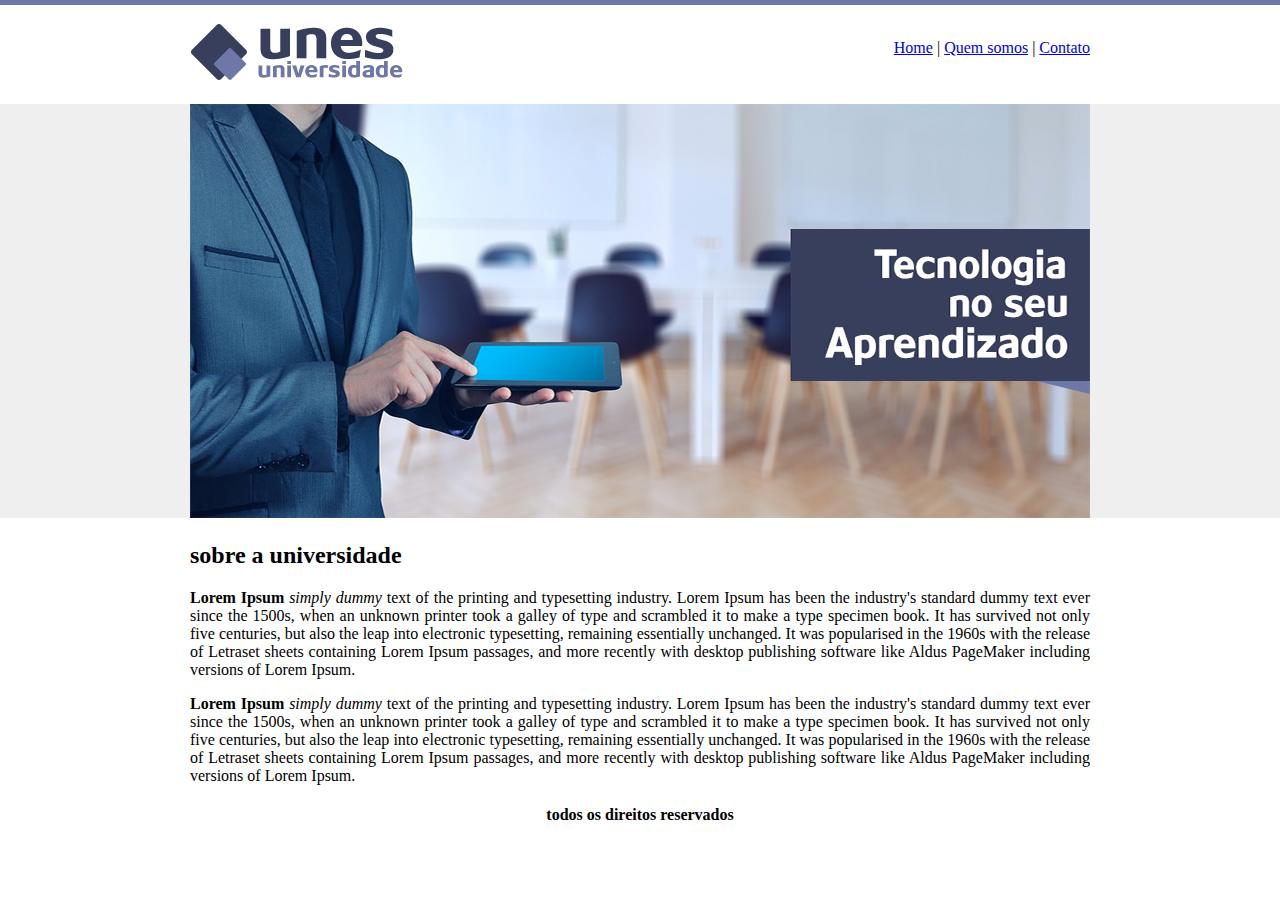
<file: index.html>
<!DOCTYPE html>
<html lang="pt-br">

<head>
    <meta charset="UTF-8">
    <meta http-equiv="X-UA-Compatible" content="IE=edge">
    <meta name="viewport" content="width=device-width, initial-scale=1.0">
    <title>Unes-pagina inicial</title>
    <link rel="stylesheet" href="CSS/styles.css">
</head>

<body background="images/fundo.png">
    <header>
        <div id="logo">
            <section>
                <img src="images/logo.png" alt="logo" id="img1">
            </section>
            <section class="lista">
                <ul>
                    <li class="li"><a href="index.html">Home</a> |</li>
                    <li class="li"><a href="quem-somos.html">Quem somos</a> |</li>
                    <li class="li"><a href="contatos.html">Contato</a></li>
                </ul>
            </section>
        </div>
    </header>
    <div>
        <img src="images/capa.png" alt="capa" id="capa">
    </div>
    <div>
        <h2>sobre a universidade</h2>
        <p><strong>Lorem Ipsum</strong> <em>simply dummy</em> text of the printing and typesetting industry.
            Lorem Ipsum has been the
            industry's standard
            dummy text ever since the 1500s, when an unknown printer took a galley of type and scrambled it to
            make a type specimen
            book. It has survived not only five centuries, but also the leap into electronic typesetting,
            remaining essentially
            unchanged. It was popularised in the 1960s with the release of Letraset sheets containing Lorem
            Ipsum passages, and more
            recently with desktop publishing software like Aldus PageMaker including versions of Lorem Ipsum.
        </p>
        <p><strong>Lorem Ipsum</strong> <em>simply dummy</em> text of the printing and typesetting industry.
            Lorem Ipsum has been the
            industry's standard
            dummy text ever since the 1500s, when an unknown printer took a galley of type and scrambled it to
            make a type specimen
            book. It has survived not only five centuries, but also the leap into electronic typesetting,
            remaining essentially
            unchanged. It was popularised in the 1960s with the release of Letraset sheets containing Lorem
            Ipsum passages, and more
            recently with desktop publishing software like Aldus PageMaker including versions of Lorem Ipsum.
        </p>
    </div>
    <div>
        <h4>todos os direitos reservados</h4>
    </div>
</body>

</html>
</file>
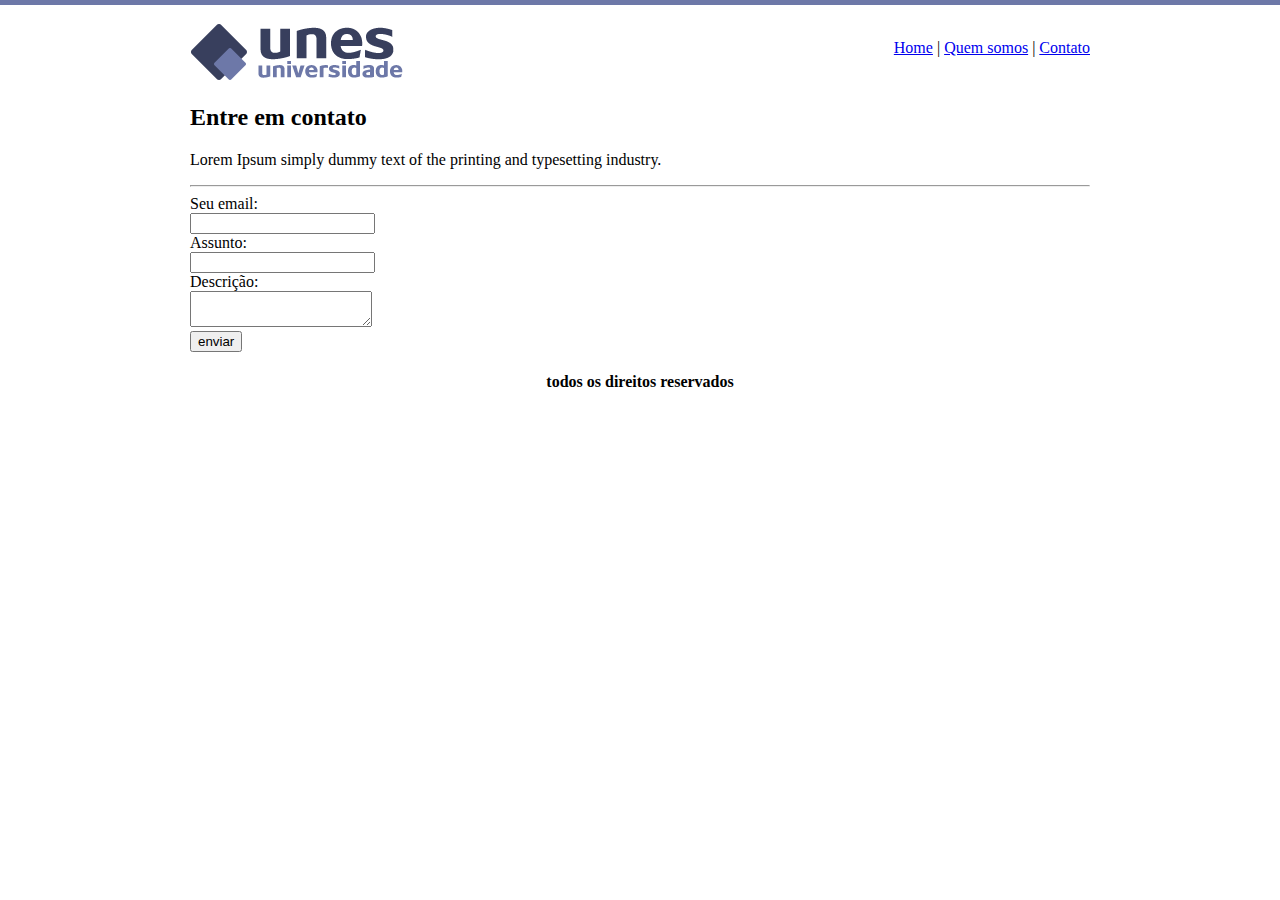
<file: contatos.html>
<!DOCTYPE html>
<html lang="pt-br">

<head>
    <meta charset="UTF-8">
    <meta http-equiv="X-UA-Compatible" content="IE=edge">
    <meta name="viewport" content="width=device-width, initial-scale=1.0">
    <title>Unes-contatos</title>
    <link rel="stylesheet" href="CSS/styles.css">
</head>

<body background="images/fundo2.png">
    <header>
        <div id="logo">
            <section>
                <img src="images/logo.png" alt="logo" id="img1">
            </section>
            <section>
                <ul>
                    <li class="li"><a href="index.html">Home</a> |</li>
                    <li class="li"><a href="quem-somos.html">Quem somos</a> |</li>
                    <li class="li"><a href="contatos.html">Contato</a></li>
                </ul>
            </section>
        </div>
    </header>
    <div>
        <h2>Entre em contato</h2>
        <p> Lorem Ipsum simply dummy text of the printing and
            typesetting industry.
        </p>
        <hr>
        <form action="">
            Seu email: <br>
            <input type="email" name="email"><br>
            Assunto: <br>
            <input type="text" name="texto"><br>
            Descrição: <br>
            <textarea></textarea><br>
            <input type="button" value="enviar">
        </form>
    </div>
    <div>
        <h4>todos os direitos reservados</h4>
    </div>
</body>

</html>
</file>
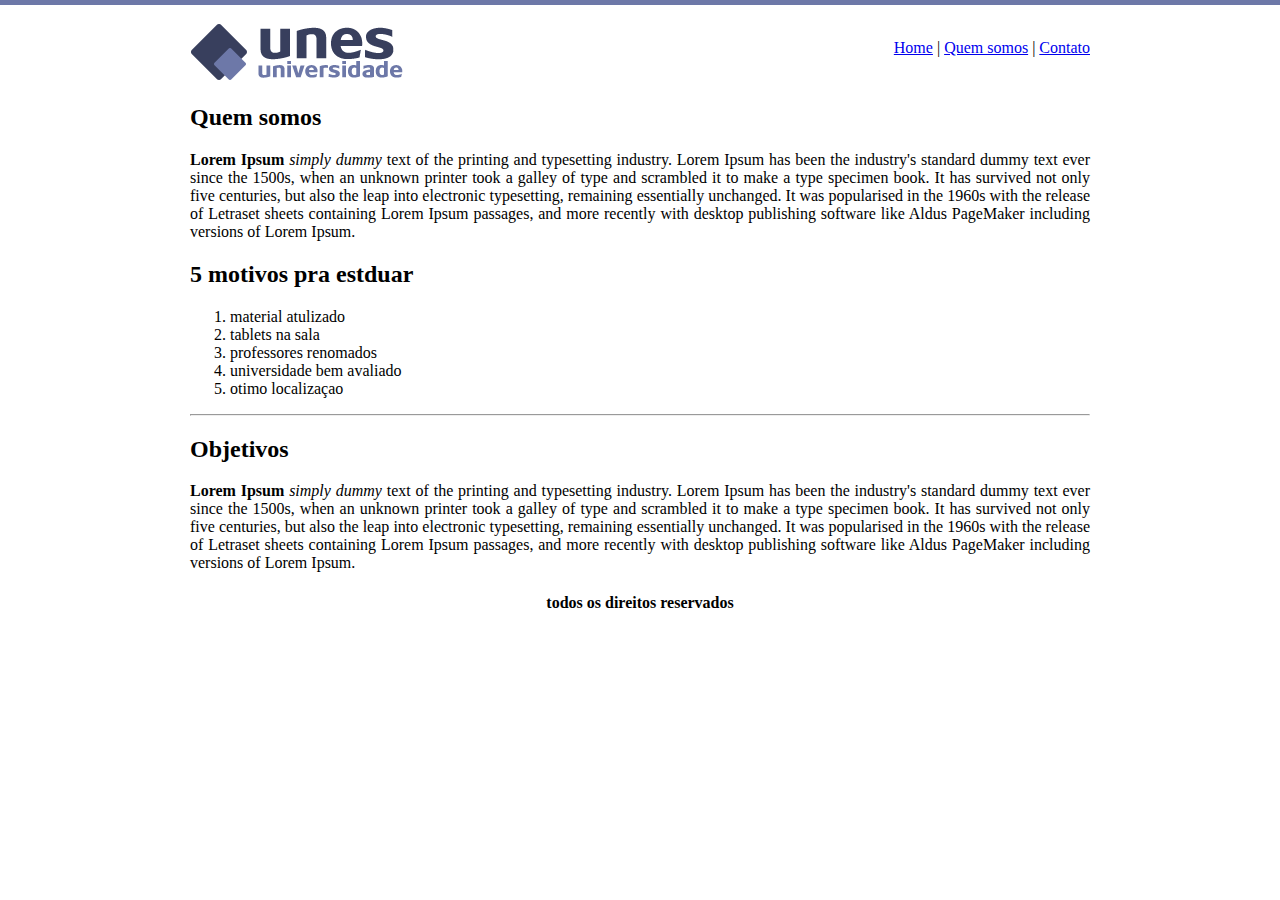
<file: quem-somos.html>
<!DOCTYPE html>
<html lang="pt-br">

<head>
    <meta charset="UTF-8">
    <meta http-equiv="X-UA-Compatible" content="IE=edge">
    <meta name="viewport" content="width=device-width, initial-scale=1.0">
    <title>Unes-quem somos</title>
    <link rel="stylesheet" href="CSS/styles.css">
</head>

<body background="images/fundo2.png">
    <header>
        <div id="logo">
            <section>
                <img src="images/logo.png" alt="logo" id="img1">
            </section>
            <section>
                <ul>
                    <li class="li"><a href="index.html">Home</a> |</li>
                    <li class="li"><a href="quem-somos.html">Quem somos</a> |</li>
                    <li class="li"><a href="contatos.html">Contato</a></li>
                </ul>
            </section>
        </div>
    </header>
    <div>
        <h2>Quem somos</h2>
        <p><strong>Lorem Ipsum</strong> <em>simply dummy</em> text of the printing and
            typesetting industry. Lorem Ipsum has been the
            industry's standard
            dummy text ever since the 1500s, when an unknown printer took a galley of type and scrambled it to
            make a type specimen
            book. It has survived not only five centuries, but also the leap into electronic typesetting,
            remaining essentially
            unchanged. It was popularised in the 1960s with the release of Letraset sheets containing Lorem
            Ipsum passages, and more
            recently with desktop publishing software like Aldus PageMaker including versions of Lorem Ipsum.
        </p>
        <h2>5 motivos pra estduar</h2>
        <ol>
            <li>material atulizado</li>
            <li>tablets na sala</li>
            <li>professores renomados</li>
            <li>universidade bem avaliado</li>
            <li>otimo localizaçao</li>
        </ol>
        <hr>
        <h2>Objetivos</h2>
        <p><strong>Lorem Ipsum</strong> <em>simply dummy</em> text of the printing and
            typesetting industry.
            Lorem Ipsum has been the
            industry's standard
            dummy text ever since the 1500s, when an unknown printer took a galley of type and scrambled it to
            make a type specimen
            book. It has survived not only five centuries, but also the leap into electronic typesetting,
            remaining essentially
            unchanged. It was popularised in the 1960s with the release of Letraset sheets containing Lorem
            Ipsum passages, and more
            recently with desktop publishing software like Aldus PageMaker including versions of Lorem Ipsum.
        </p>
    </div>
    <div>
        <h4>todos os direitos reservados</h4>
</body>

</html>
</file>
<file: CSS/styles.css>
.li {
  list-style: none;
  display: inline-block;
}

#logo {
  padding-top: 15px;
  width: 900px;
  display: flex;
  justify-content: space-between;
}
#capa {
  margin-top: 20px;
}
div {
  margin: 0px auto;
  width: 900px;
}
h4 {
  text-align: center;
}
p {
  text-align: justify;
}
header {
  margin: 0px auto;
}
</file>
